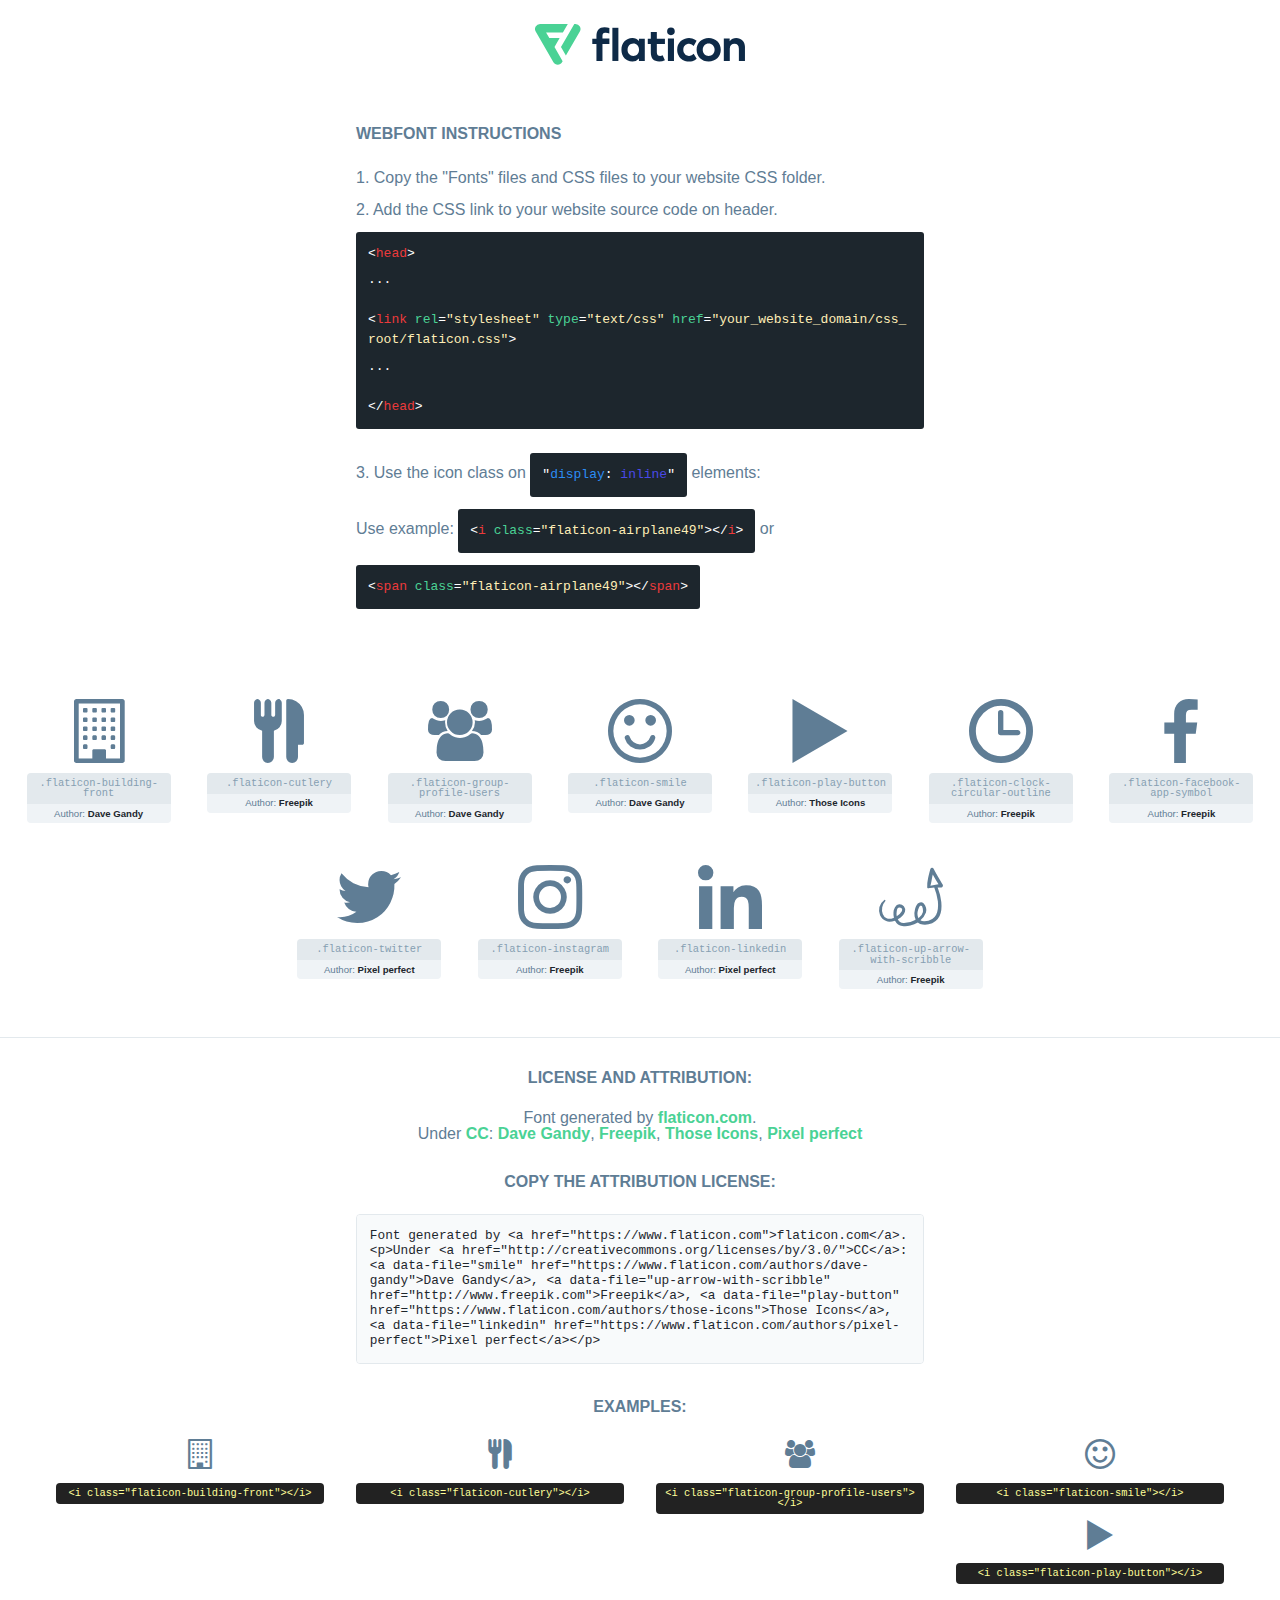
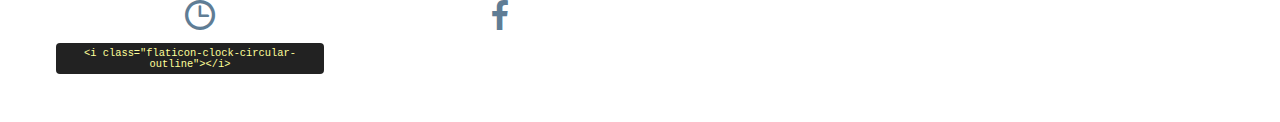
<file: assests/font/flaticon.html>
<!DOCTYPE html>
<html lang="en">
<head>
    <title>Flaticon Webfont</title>
    <link rel="stylesheet" type="text/css" href="flaticon.css"/>
    <meta charset="UTF-8">
    <style>
        html, body, div, span, applet, object, iframe,
        h1, h2, h3, h4, h5, h6, p, blockquote, pre,
        a, abbr, acronym, address, big, cite, code,
        del, dfn, em, img, ins, kbd, q, s, samp,
        small, strike, strong, sub, sup, tt, var,
        b, u, i, center,
        dl, dt, dd, ol, ul, li,
        fieldset, form, label, legend,
        table, caption, tbody, tfoot, thead, tr, th, td,
        article, aside, canvas, details, embed,
        figure, figcaption, footer, header, hgroup,
        menu, nav, output, ruby, section, summary,
        time, mark, audio, video {
            margin: 0;
            padding: 0;
            border: 0;
            font-size: 100%;
            font: inherit;
            vertical-align: baseline;
        }

        /* HTML5 display-role reset for older browsers */
        article, aside, details, figcaption, figure,
        footer, header, hgroup, menu, nav, section {
            display: block;
        }

        body {
            line-height: 1;
        }

        ol, ul {
            list-style: none;
        }

        blockquote, q {
            quotes: none;
        }

        blockquote:before, blockquote:after,
        q:before, q:after {
            content: '';
            content: none;
        }

        table {
            border-collapse: collapse;
            border-spacing: 0;
        }

        body {
            font-family: Helvetica, Arial, sans-serif;
            font-size: 16px;
            color: #5f7d95;
        }

        a {
            color: #4AD295;
            font-weight: bold;
            text-decoration: none;
        }

        * {
            -moz-box-sizing: border-box;
            -webkit-box-sizing: border-box;
            box-sizing: border-box;
            margin: 0;
            padding: 0;
        }

        [class^="flaticon-"]:before, [class*=" flaticon-"]:before, [class^="flaticon-"]:after, [class*=" flaticon-"]:after {
            font-family: Flaticon;
            font-size: 30px;
            font-style: normal;
            margin-left: 20px;
            color: #333;
        }

        .wrapper {
            max-width: 600px;
            margin: auto;
            padding: 0 1em;
        }

        .title {
            margin-bottom: 24px;
            text-transform: uppercase;
            font-weight: bold;
        }

        header {
            text-align: center;
            padding: 24px;
        }

        header .logo {
            width: 210px;
            height: auto;
            border: none;
            display: inline-block;
        }

        header strong {
            font-size: 28px;
            font-weight: 500;
            vertical-align: middle;
        }

        .demo {
            margin: 2em auto;
            line-height: 1.25em;
        }

        .demo ul li {
            margin-bottom: 12px;
        }

        .demo ul li code {
            background-color: #1D262D;
            border-radius: 3px;
            padding: 12px;
            display: inline-block;
            color: #fff;
            font-family: Consolas, Monaco, Lucida Console, Liberation Mono, DejaVu Sans Mono, Bitstream Vera Sans Mono, Courier New, monospace;
            font-weight: lighter;
            margin-top: 12px;
            font-size: 13px;
            word-break: break-all;
        }

        .demo ul li code .red {
            color: #EC3A3B;
        }

        .demo ul li code .green {
            color: #4AD295;
        }

        .demo ul li code .yellow {
            color: #FFEEB6;
        }

        .demo ul li code .blue {
            color: #2C8CF4;
        }

        .demo ul li code .purple {
            color: #4949E7;
        }

        .demo ul li code .dots {
            margin-top: 0.5em;
            display: block;
        }

        #glyphs {
            border-bottom: 1px solid #E3E9ED;
            padding: 2em 0;
            text-align: center;
        }

        .glyph {
            display: inline-block;
            width: 9em;
            margin: 1em;
            text-align: center;
            vertical-align: top;
            background: #FFF;
        }

        .glyph .flaticon {
            padding: 10px;
            display: block;
            font-family: "Flaticon";
            font-size: 64px;
            line-height: 1;
        }

        .glyph .flaticon:before {
            font-size: 64px;
            color: #5f7d95;
            margin-left: 0;
        }

        .class-name {
            font-size: 0.65em;
            background-color: #E3E9ED;
            color: #869FB2;
            border-radius: 4px 4px 0 0;
            padding: 0.5em;
            font-family: Consolas, Monaco, Lucida Console, Liberation Mono, DejaVu Sans Mono, Bitstream Vera Sans Mono, Courier New, monospace;
        }

        .author-name {
            font-size: 0.6em;
            background-color: #EFF3F6;
            border-top: 0;
            border-radius: 0 0 4px 4px;
            padding: 0.5em;
        }

        .author-name a {
            color: #1D262D;
        }

        .class-name:last-child {
            font-size: 10px;
            color: #888;
        }

        .class-name:last-child a {
            font-size: 10px;
            color: #555;
        }

        .glyph > input {
            display: block;
            width: 100px;
            margin: 5px auto;
            text-align: center;
            font-size: 12px;
            cursor: text;
        }

        .glyph > input.icon-input {
            font-family: "Flaticon";
            font-size: 16px;
            margin-bottom: 10px;
        }

        .attribution .title {
            margin-top: 2em;
        }

        .attribution textarea {
            background-color: #F8FAFB;
            color: #1D262D;
            padding: 1em;
            border: none;
            box-shadow: none;
            border: 1px solid #E3E9ED;
            border-radius: 4px;
            resize: none;
            width: 100%;
            height: 150px;
            font-size: 0.8em;
            font-family: Consolas, Monaco, Lucida Console, Liberation Mono, DejaVu Sans Mono, Bitstream Vera Sans Mono, Courier New, monospace;
            -webkit-appearance: none;
        }

        .attribution textarea:hover {
            border-color: #CFD9E0;
        }

        .attribution textarea:focus {
            border-color: #4AD295;
        }

        .iconsuse {
            margin: 2em auto;
            text-align: center;
            max-width: 1200px;
        }

        .iconsuse:after {
            content: '';
            display: table;
            clear: both;
        }

        .iconsuse .image {
            float: left;
            width: 25%;
            padding: 0 1em;
        }

        .iconsuse .image p {
            margin-bottom: 1em;
        }

        .iconsuse .image span {
            display: block;
            font-size: 0.65em;
            background-color: #222;
            color: #fff;
            border-radius: 4px;
            padding: 0.5em;
            color: #FFFF99;
            margin-top: 1em;
            font-family: Consolas, Monaco, Lucida Console, Liberation Mono, DejaVu Sans Mono, Bitstream Vera Sans Mono, Courier New, monospace;
        }

        .flaticon:before {
            color: #5f7d95;
        }

        #footer {
            text-align: center;
            background-color: #1D262D;
            color: #869FB2;
            padding: 12px;
            font-size: 14px;
        }

        #footer a {
            font-weight: normal;
        }

        @media (max-width: 960px) {
            .iconsuse .image {
                width: 50%;
            }
        }

        .preview {
            width: 100px;
            display: inline-block;
            margin: 10px;
        }

        .preview .inner {
            display: inline-block;
            width: 100%;
            text-align: center;
            background: #f5f5f5;
            -webkit-border-radius: 3px 3px 0 0;
            -moz-border-radius: 3px 3px 0 0;
            border-radius: 3px 3px 0 0;
        }

        .preview .inner  {
            line-height: 85px;
            font-size: 40px;
            color: #333;
        }

        .label {
            display: inline-block;
            width: 100%;
            box-sizing: border-box;
            padding: 5px;
            font-size: 10px;
            font-family: Monaco, monospace;
            color: #666;
            white-space: nowrap;
            overflow: hidden;
            text-overflow: ellipsis;
            background: #ddd;
            -webkit-border-radius: 0 0 3px 3px;
            -moz-border-radius: 0 0 3px 3px;
            border-radius: 0 0 3px 3px;
            color: #666;
        }
    </style>
</head>
<body>
    <header>
        <a href="https://www.flaticon.com/" target="_blank" class="logo">
            <svg xmlns="http://www.w3.org/2000/svg" viewBox="0 0 394.3 76.5">
                <path d="M156.6,69.4H145.3V7.1h11.3Z" style="fill:#0e2a47"/>
                <path d="M206.2,69.4h-11V64.8a15.4,15.4,0,0,1-12.6,5.7c-11.6,0-20.3-9.5-20.3-22.1s8.8-22.1,20.3-22.1a15.4,15.4,0,0,1,12.6,5.8V27.5h11Zm-32.4-21c0,6.4,4.2,11.6,10.8,11.6s10.8-4.9,10.8-11.6-4.4-11.6-10.8-11.6S173.9,42,173.9,48.4Z"
                      style="fill:#0e2a47"/>
                <path d="M262.5,13.7a7.2,7.2,0,0,1-14.4,0,7.2,7.2,0,1,1,14.4,0ZM261,69.4H249.6v-42H261Z"
                      style="fill:#0e2a47"/>
                <path id="_Trazado_" data-name="&lt;Trazado&gt;"
                      d="M139.6,17.8a16.6,16.6,0,0,0-8-1.4c-3.2.4-4.9,2-4.9,5.9v5.1h13V37.5h-13v32H115.4v-32h-7.8v-10h7.8V22.2c0-9.9,5.2-16.3,15-16.3a23.4,23.4,0,0,1,9.3,1.8Z"
                      style="fill:#0e2a47"/>
                <path d="M235.1,60c-3.5,0-6.3-1.9-6.3-7.1V37.5H244v-10H228.8V15H217.5V27.5h-5.7v10h5.7V53.7c0,10.9,5.3,16.8,15.7,16.8A22.9,22.9,0,0,0,244,68l-4.3-9.1A12.3,12.3,0,0,1,235.1,60Z"
                      style="fill:#0e2a47"/>
                <path d="M348.9,48.4c0,12.6-9.7,22.1-22.7,22.1s-22.7-9.4-22.7-22.1,9.6-22.1,22.7-22.1S348.9,35.8,348.9,48.4Zm-33.9,0c0,6.8,4.8,11.6,11.1,11.6s11.2-4.8,11.2-11.6-4.8-11.6-11.2-11.6S315.1,41.6,315.1,48.4Z"
                      style="fill:#0e2a47"/>
                <path d="M394.3,42.7V69.4H382.9V46.3c0-6.1-3-9.4-8.2-9.4s-8.9,3.2-8.9,9.5v23H354.6v-42h11v4.9c3-4.5,7.6-6.1,12.3-6.1C387.5,26.3,394.3,33,394.3,42.7Z"
                      style="fill:#0e2a47"/>
                <path d="M298,55.7h0a12.4,12.4,0,0,1-8.2,4.2h-.9l-1.8-.2a10,10,0,0,1-7.4-5.6,13.2,13.2,0,0,1-1.2-5.8,13,13,0,0,1,1.3-5.9,10.1,10.1,0,0,1,7.5-5.5h2.4a11.7,11.7,0,0,1,8.3,4.2l5.5-9.6a19.9,19.9,0,0,0-8.1-4.3,23.4,23.4,0,0,0-6.1-.8,25.2,25.2,0,0,0-7.5,1.1,20.9,20.9,0,0,0-8,4.6,21.9,21.9,0,0,0-6.8,16.4,21.9,21.9,0,0,0,6.7,16.3,20.9,20.9,0,0,0,8,4.6,25.2,25.2,0,0,0,7.7,1.2,23.6,23.6,0,0,0,6.2-.8,20,20,0,0,0,8.1-4.4Z"
                      style="fill:#0e2a47"/>
                <path d="M46.3,26.5H26.9L20.8,16H52.4L61.6,0H9.4A9.3,9.3,0,0,0,1.3,4.7a9.3,9.3,0,0,0,0,9.4L34.6,71.8a9.4,9.4,0,0,0,16.2,0l1.1-1.9L36.6,43.3Z"
                      style="fill:#4ad295"/>
                <path d="M84.2,4.7A9.3,9.3,0,0,0,76.1,0H73.8l-25,43.3,9.2,16L84.2,14A9.3,9.3,0,0,0,84.2,4.7Z"
                      style="fill:#4ad295"/>
            </svg>
        </a>
    </header>
    <section class="demo wrapper">

        <p class="title">Webfont Instructions</p>

        <ul>
            <li>
                <span class="num">1. </span>Copy the "Fonts" files and CSS files to your website CSS folder.
            </li>
            <li>
                <span class="num">2. </span>Add the CSS link to your website source code on header.
                <code class="big">
                    &lt;<span class="red">head</span>&gt;
                    <br/><span class="dots">...</span>
                    <br/>&lt;<span class="red">link</span> <span class="green">rel</span>=<span
                        class="yellow">"stylesheet"</span> <span class="green">type</span>=<span
                        class="yellow">"text/css"</span> <span class="green">href</span>=<span class="yellow">"your_website_domain/css_root/flaticon.css"</span>&gt;
                    <br/><span class="dots">...</span>
                    <br/>&lt;/<span class="red">head</span>&gt;
                </code>
            </li>

            <li>
                <p>
                    <span class="num">3. </span>Use the icon class on <code>"<span class="blue">display</span>:<span
                        class="purple"> inline</span>"</code> elements:
                    <br/>
                    Use example: <code>&lt;<span class="red">i</span> <span class="green">class</span>=<span class="yellow">&quot;flaticon-airplane49&quot;</span>&gt;&lt;/<span
                        class="red">i</span>&gt;</code> or <code>&lt;<span class="red">span</span> <span
                        class="green">class</span>=<span class="yellow">&quot;flaticon-airplane49&quot;</span>&gt;&lt;/<span
                        class="red">span</span>&gt;</code>
            </li>
        </ul>

    </section>
    <section id="glyphs">
            <div class="glyph">
                <i class="flaticon flaticon-building-front"></i>
                <div class="class-name">.flaticon-building-front</div>
                <div class="author-name">Author: <a data-file="building-front" href="https://www.flaticon.com/authors/dave-gandy">Dave Gandy</a> </div>
            </div>

            <div class="glyph">
                <i class="flaticon flaticon-cutlery"></i>
                <div class="class-name">.flaticon-cutlery</div>
                <div class="author-name">Author: <a data-file="cutlery" href="http://www.freepik.com">Freepik</a> </div>
            </div>

            <div class="glyph">
                <i class="flaticon flaticon-group-profile-users"></i>
                <div class="class-name">.flaticon-group-profile-users</div>
                <div class="author-name">Author: <a data-file="group-profile-users" href="https://www.flaticon.com/authors/dave-gandy">Dave Gandy</a> </div>
            </div>

            <div class="glyph">
                <i class="flaticon flaticon-smile"></i>
                <div class="class-name">.flaticon-smile</div>
                <div class="author-name">Author: <a data-file="smile" href="https://www.flaticon.com/authors/dave-gandy">Dave Gandy</a> </div>
            </div>

            <div class="glyph">
                <i class="flaticon flaticon-play-button"></i>
                <div class="class-name">.flaticon-play-button</div>
                <div class="author-name">Author: <a data-file="play-button" href="https://www.flaticon.com/authors/those-icons">Those Icons</a> </div>
            </div>

            <div class="glyph">
                <i class="flaticon flaticon-clock-circular-outline"></i>
                <div class="class-name">.flaticon-clock-circular-outline</div>
                <div class="author-name">Author: <a data-file="clock-circular-outline" href="http://www.freepik.com">Freepik</a> </div>
            </div>

            <div class="glyph">
                <i class="flaticon flaticon-facebook-app-symbol"></i>
                <div class="class-name">.flaticon-facebook-app-symbol</div>
                <div class="author-name">Author: <a data-file="facebook-app-symbol" href="http://www.freepik.com">Freepik</a> </div>
            </div>

            <div class="glyph">
                <i class="flaticon flaticon-twitter"></i>
                <div class="class-name">.flaticon-twitter</div>
                <div class="author-name">Author: <a data-file="twitter" href="https://www.flaticon.com/authors/pixel-perfect">Pixel perfect</a> </div>
            </div>

            <div class="glyph">
                <i class="flaticon flaticon-instagram"></i>
                <div class="class-name">.flaticon-instagram</div>
                <div class="author-name">Author: <a data-file="instagram" href="http://www.freepik.com">Freepik</a> </div>
            </div>

            <div class="glyph">
                <i class="flaticon flaticon-linkedin"></i>
                <div class="class-name">.flaticon-linkedin</div>
                <div class="author-name">Author: <a data-file="linkedin" href="https://www.flaticon.com/authors/pixel-perfect">Pixel perfect</a> </div>
            </div>

            <div class="glyph">
                <i class="flaticon flaticon-up-arrow-with-scribble"></i>
                <div class="class-name">.flaticon-up-arrow-with-scribble</div>
                <div class="author-name">Author: <a data-file="up-arrow-with-scribble" href="http://www.freepik.com">Freepik</a> </div>
            </div>

    </section>

    <section class="attribution wrapper"   style="text-align:center;">

        <div class="title">License and attribution:</div><div class="attrDiv">Font generated by <a href="https://www.flaticon.com">flaticon.com</a>. <div><p>Under <a href="http://creativecommons.org/licenses/by/3.0/">CC</a>: <a data-file="smile" href="https://www.flaticon.com/authors/dave-gandy">Dave Gandy</a>, <a data-file="up-arrow-with-scribble" href="http://www.freepik.com">Freepik</a>, <a data-file="play-button" href="https://www.flaticon.com/authors/those-icons">Those Icons</a>, <a data-file="linkedin" href="https://www.flaticon.com/authors/pixel-perfect">Pixel perfect</a></p>  </div>
        </div>
        <div class="title">Copy the Attribution License:</div>

        <textarea onclick="this.focus();this.select();">Font generated by &lt;a href=&quot;https://www.flaticon.com&quot;&gt;flaticon.com&lt;/a&gt;. <p>Under <a href="http://creativecommons.org/licenses/by/3.0/">CC</a>: <a data-file="smile" href="https://www.flaticon.com/authors/dave-gandy">Dave Gandy</a>, <a data-file="up-arrow-with-scribble" href="http://www.freepik.com">Freepik</a>, <a data-file="play-button" href="https://www.flaticon.com/authors/those-icons">Those Icons</a>, <a data-file="linkedin" href="https://www.flaticon.com/authors/pixel-perfect">Pixel perfect</a></p> 
        </textarea>

    </section>

    <section class="iconsuse">

        <div class="title">Examples:</div>
            <div class="image">
                <p>
                    <i class="flaticon flaticon-building-front"></i>
                    <span>&lt;i class=&quot;flaticon-building-front&quot;&gt;&lt;/i&gt;</span>
                </p>
            </div>
            <div class="image">
                <p>
                    <i class="flaticon flaticon-cutlery"></i>
                    <span>&lt;i class=&quot;flaticon-cutlery&quot;&gt;&lt;/i&gt;</span>
                </p>
            </div>
            <div class="image">
                <p>
                    <i class="flaticon flaticon-group-profile-users"></i>
                    <span>&lt;i class=&quot;flaticon-group-profile-users&quot;&gt;&lt;/i&gt;</span>
                </p>
            </div>
            <div class="image">
                <p>
                    <i class="flaticon flaticon-smile"></i>
                    <span>&lt;i class=&quot;flaticon-smile&quot;&gt;&lt;/i&gt;</span>
                </p>
            </div>
            <div class="image">
                <p>
                    <i class="flaticon flaticon-play-button"></i>
                    <span>&lt;i class=&quot;flaticon-play-button&quot;&gt;&lt;/i&gt;</span>
                </p>
            </div>
            <div class="image">
                <p>
                    <i class="flaticon flaticon-clock-circular-outline"></i>
                    <span>&lt;i class=&quot;flaticon-clock-circular-outline&quot;&gt;&lt;/i&gt;</span>
                </p>
            </div>
            <div class="image">
                <p>
                    <i class="flaticon flaticon-facebook-app-symbol"></i>
</file>
<file: assests/font/flaticon.css>
@font-face {
    font-family: "flaticon";
    src: url("./flaticon.ttf?fdcaf14daf8092c229d09fed33d12424") format("truetype"),
url("./flaticon.woff?fdcaf14daf8092c229d09fed33d12424") format("woff"),
url("./flaticon.woff2?fdcaf14daf8092c229d09fed33d12424") format("woff2"),
url("./flaticon.eot?fdcaf14daf8092c229d09fed33d12424#iefix") format("embedded-opentype"),
url("./flaticon.svg?fdcaf14daf8092c229d09fed33d12424#flaticon") format("svg");
}

i[class^="flaticon-"]:before, i[class*=" flaticon-"]:before {
    font-family: flaticon !important;
    font-style: normal;
    font-weight: normal !important;
    font-variant: normal;
    text-transform: none;
    line-height: 1;
    -webkit-font-smoothing: antialiased;
    -moz-osx-font-smoothing: grayscale;
}

.flaticon-building-front:before {
    content: "\f101";
}
.flaticon-cutlery:before {
    content: "\f102";
}
.flaticon-group-profile-users:before {
    content: "\f103";
}
.flaticon-smile:before {
    content: "\f104";
}
.flaticon-play-button:before {
    content: "\f105";
}
.flaticon-clock-circular-outline:before {
    content: "\f106";
}
.flaticon-facebook-app-symbol:before {
    content: "\f107";
}
.flaticon-twitter:before {
    content: "\f108";
}
.flaticon-instagram:before {
    content: "\f109";
}
.flaticon-linkedin:before {
    content: "\f10a";
}
.flaticon-up-arrow-with-scribble:before {
    content: "\f10b";
}
</file>
